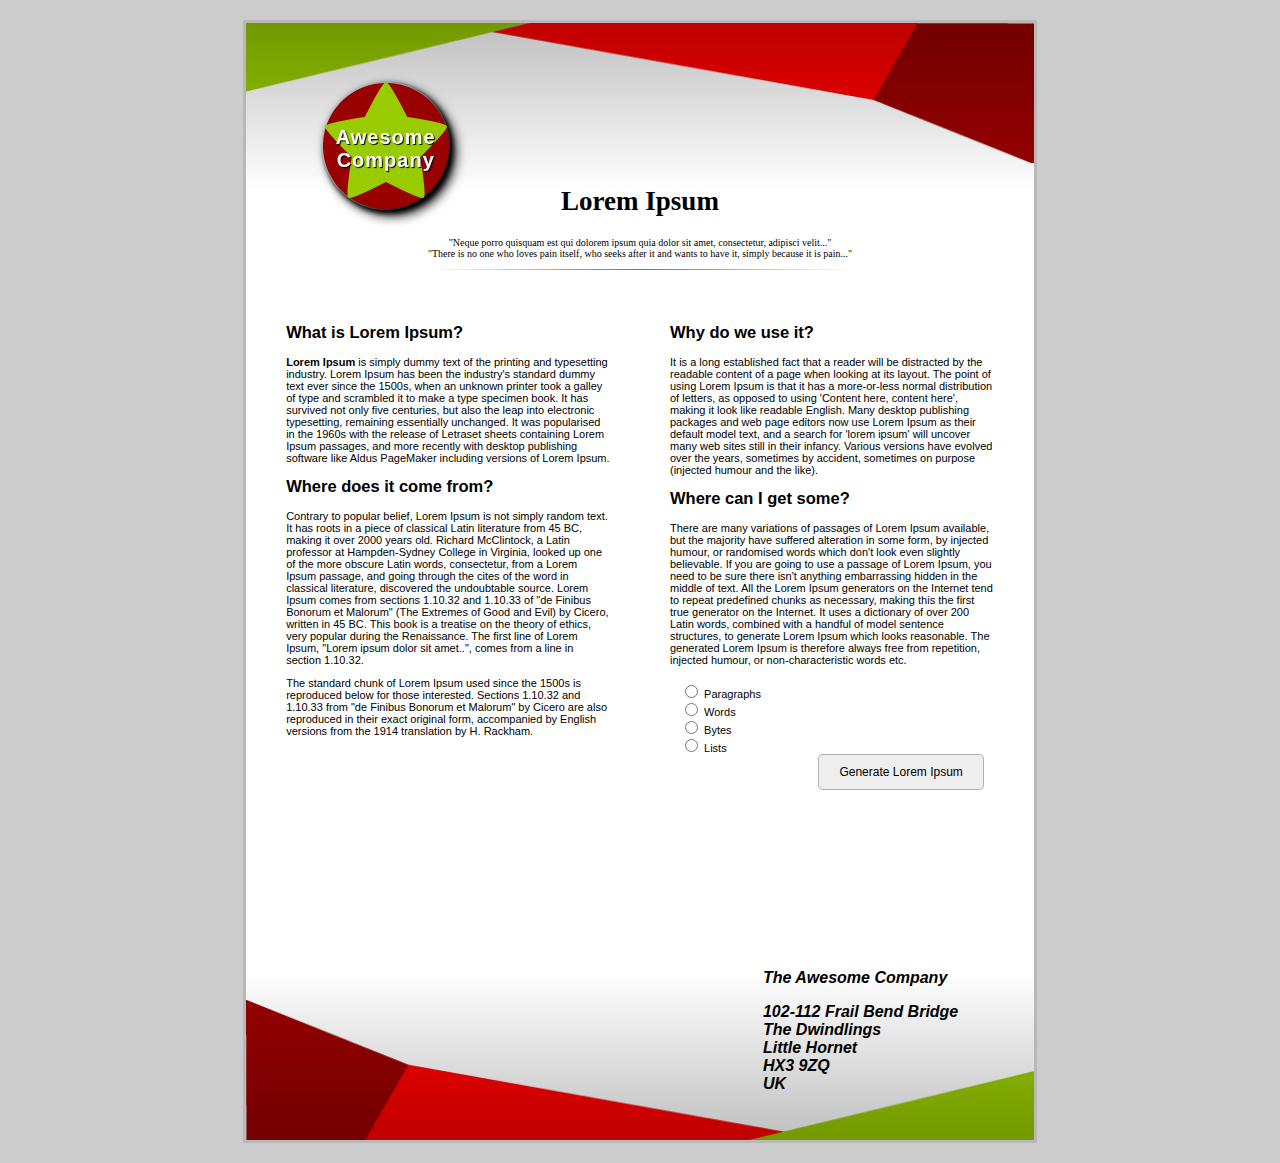
<file: index.html>
<!doctype html>
<html lang="en-US">

<head>
  <meta charset="utf-8">
  <meta name="viewport" content="width=device-width, initial-scale=1">
  <link rel="stylesheet" href="css/style.css">
  <title>Fancy letterheaded paper</title>
  <script src="/js/main.js"></script>
</head>
<body>
    <article class="letter">
      <!-- Logo, background image in CSS -->
      <h1>Awesome<br>Company</h1> 

      <!-- Container for the body -->
      <div class="big-container">
              <header>
                <h2>Lorem Ipsum</h2>
                <p>"Neque porro quisquam est qui dolorem ipsum quia dolor sit amet, consectetur, adipisci velit..."<br>
                  "There is no one who loves pain itself, who seeks after it and wants to have it, simply because it is pain..."</p>
                  <hr>
              </header>

              <!-- Smaller container for body contents -->
              <div class="container">
                <!-- Column 1 -->
                <div class="column">
                    <h2>What is Lorem Ipsum?</h2>
                    <p><strong>Lorem Ipsum</strong> is simply dummy text of the printing and typesetting industry. Lorem Ipsum has been the industry's standard dummy text ever since the 1500s, when an unknown printer took a galley of type and scrambled it to make a type specimen book. It has survived not only five centuries, but also the leap into electronic typesetting, remaining essentially unchanged. It was popularised in the 1960s with the release of Letraset sheets containing Lorem Ipsum passages, and more recently with desktop publishing software like Aldus PageMaker including versions of Lorem Ipsum.</p>
                    <h2>Where does it come from?</h2>
                    <p>Contrary to popular belief, Lorem Ipsum is not simply random text. It has roots in a piece of classical Latin literature from 45 BC, making it over 2000 years old. Richard McClintock, a Latin professor at Hampden-Sydney College in Virginia, looked up one of the more obscure Latin words, consectetur, from a Lorem Ipsum passage, and going through the cites of the word in classical literature, discovered the undoubtable source. Lorem Ipsum comes from sections 1.10.32 and 1.10.33 of "de Finibus Bonorum et Malorum" (The Extremes of Good and Evil) by Cicero, written in 45 BC. This book is a treatise on the theory of ethics, very popular during the Renaissance. The first line of Lorem Ipsum, "Lorem ipsum dolor sit amet..", comes from a line in section 1.10.32.</p>
                    <p>The standard chunk of Lorem Ipsum used since the 1500s is reproduced below for those interested. Sections 1.10.32 and 1.10.33 from "de Finibus Bonorum et Malorum" by Cicero are also reproduced in their exact original form, accompanied by English versions from the 1914 translation by H. Rackham.</p>
                  </div>
        
                <!-- Column 2 -->
                <div class="column">
                    <h2>Why do we use it?</h2>
                    <p>It is a long established fact that a reader will be distracted by the readable content of a page when looking at its layout. The point of using Lorem Ipsum is that it has a more-or-less normal distribution of letters, as opposed to using 'Content here, content here', making it look like readable English. Many desktop publishing packages and web page editors now use Lorem Ipsum as their default model text, and a search for 'lorem ipsum' will uncover many web sites still in their infancy. Various versions have evolved over the years, sometimes by accident, sometimes on purpose (injected humour and the like).</p>
                    <h2>Where can I get some?</h2>
                    <p>There are many variations of passages of Lorem Ipsum available, but the majority have suffered alteration in some form, by injected humour, or randomised words which don't look even slightly believable. If you are going to use a passage of Lorem Ipsum, you need to be sure there isn't anything embarrassing hidden in the middle of text. All the Lorem Ipsum generators on the Internet tend to repeat predefined chunks as necessary, making this the first true generator on the Internet. It uses a dictionary of over 200 Latin words, combined with a handful of model sentence structures, to generate Lorem Ipsum which looks reasonable. The generated Lorem Ipsum is therefore always free from repetition, injected humour, or non-characteristic words etc.</p>

                    <!-- Radio Buttons and Button -->
                    <div class="controls">
                      <fieldset>
                          <!-- Radio buttons with proper labels and accessible structure -->
                          <label for="option-paragraphs" tabindex="1">
                              <input type="radio" id="option-paragraphs" name="option" value="paragraphs"> Paragraphs
                          </label><br>
                          <label for="option-words" tabindex="2">
                              <input type="radio" id="option-words" name="option" value="words"> Words
                          </label><br>
                          <label for="option-bytes" tabindex="3">
                              <input type="radio" id="option-bytes" name="option" value="bytes"> Bytes
                          </label><br>
                          <label for="option-lists" tabindex="4">
                              <input type="radio" id="option-lists" name="option" value="lists"> Lists
                          </label><br>
                  
                          <!-- Button for triggering the display function -->
                          <button onclick="display()" tabindex="5">Generate Lorem Ipsum</button>
                      </fieldset>
                  </div>
                  </div>
            </div>
        

      </div>

      <address>
        <p>The Awesome Company</p>
        <p>102-112 Frail Bend Bridge<br>
          The Dwindlings<br>
          Little Hornet<br>
          HX3 9ZQ<br>
          UK</p>
        </address>
      </article>
</body>
</html>
</file>
<file: css/style.css>
* {
  box-sizing: border-box;
  /* border: 2px red dotted; */
}

html {
  font-family: sans-serif;
}

body {
  margin: 0;
  background: #ccc;
  font-family: 'Open Sans', Arial, Helvetica, sans-serif;
}

article {
  width: 210mm;
  height: 297mm;
  margin: 20px auto;
  position: relative;
}

address {
  position: absolute;
  bottom: 8mm;
  right: 20mm;
}

h1 {
  position: absolute;
  top: 12mm;
  left: 20mm;
  width: 128px;
  height: 128px;
  font-size: 20px;
  letter-spacing: 1px;
  text-align: center;
  padding: 44px 0;
  color: white;
  text-shadow: 1px 1px 1px black;
}

/* Your CSS below here */


/* Fallback for older browsers */
.letter {
  background: 
      /*only top image*/
      url('/img/top-image.png') no-repeat top center,
      white;
  background-size: contain;
  border: 1mm solid rgb(185, 184, 184); 
}

/* Background for modern browsers */
.letter {
  background: 
      linear-gradient(to bottom, rgba(0, 0, 0, 0.25), transparent 15%, transparent 85%, rgba(0, 0, 0, 0.25)),
      url('/img/top-image.png') no-repeat top center,
      url('/img/bottom-image.png') no-repeat bottom center;
  background-size: cover, contain, contain; /* whole background, top image, bottom image*/
  background-color: white;
  min-height: 100vh;
}

h1 {
  background:
    url("/img/logo.png") no-repeat center; /*adds background image to h1*/
  background-size: cover;
  box-shadow: 3px 3px 5px rgba(0, 0, 0, 1);
  border-radius: 50%; 
  filter: drop-shadow(3px 3px 5px rgba(0, 0, 0, 1));
}

.big-container {
  display: flex; 
  flex-direction: column; 
  justify-content: center; 
  align-items: center; 
  padding: 20px;
  margin-top: 20px; 
  height: 100vh; 
  box-sizing: border-box; 
}

header {
  font-size: large;
  font-family: Georgia, 'Times New Roman', Times, serif;
  text-align: center; 
  max-width: 100%; 
}

header h2, 
header {
  margin: 0; 
  padding: 10px 0; 
}

header p {
  font-size: 10px;
}

hr {
  border: 0;
  height: 1.5px;
  background-image: linear-gradient(to right,rgba(0,0,0,0),rgba(0,0,0,.55),rgba(0,0,0,0))
}

.container {
  display: flex;
  gap: 20px;
  font-size: 11px;
}

.column {
  flex: 1; 
  background-color: #ffffff;
  padding: 20px;
}

.controls button {
  float: inline-end;
}

.controls > * {
  margin: 5px;
  padding: 5px;
}

.controls button {
  padding: 10px 20px;
  background-color: #eeeeee;
  border: 1px solid rgba(0, 0, 0, 0.25); 
  border-radius: 5px; 
  font-size: 12px; 
}

.controls button:hover {
  background-color: #c4c1c1 ;
}

address {
  font-weight: bold;
}

fieldset {
  border: none;
}

@media (max-width: 768px) {
  .container {
      flex-direction: column;
  }
}
</file>
